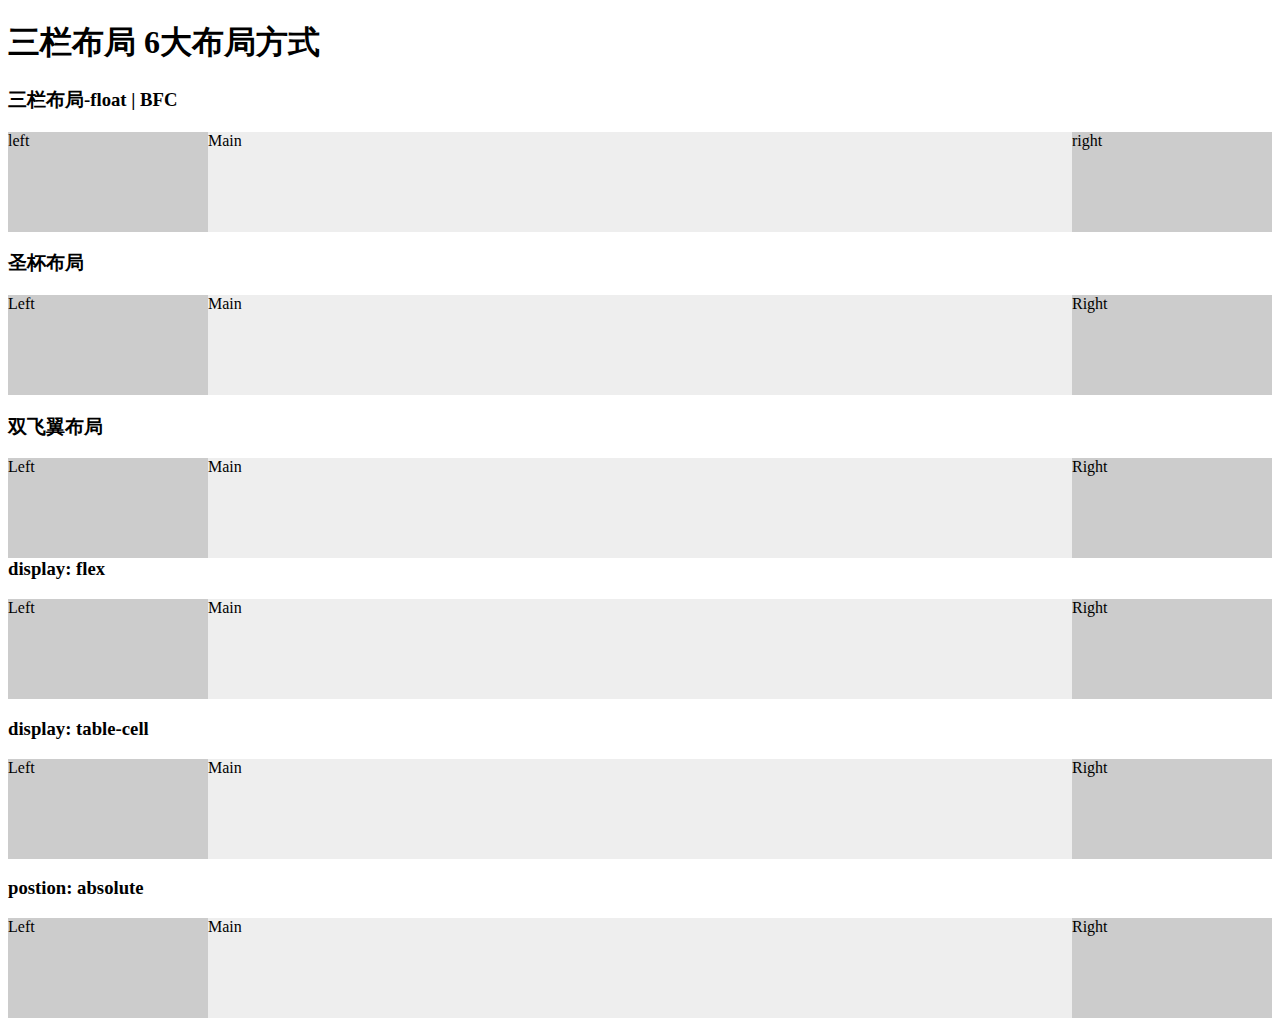
<file: 01html和css/css/layout/index.html>
<!doctype html>
<html lang="en">
  <head>
    <meta charset="UTF-8" />
    <meta http-equiv="X-UA-Compatible" content="IE=edge" />
    <meta name="viewport" content="width=device-width, initial-scale=1.0" />
    <title>Document</title>
    <style lang="less">
      .container1 {
        .left,
        .right {
          width: 200px;
          height: 100px;
          background-color: #ccc;
        }
        .left {
          float: left;
        }

        .right {
          float: right;
        }

        .main {
          height: 100px;
          /* margin: 0 200px; */
          overflow: hidden;
          background-color: #eee;
        }
      }

      .container2 {
        margin: 0 200px;
        height: 100px;

        .main {
          width: 100%;
          height: 100%;
          background-color: #eee;
          float: left;
        }

        .left,
        .right {
          width: 200px;
          height: 100px;
          background-color: #ccc;
        }

        .left {
          float: left;
          margin-left: -100%;
          position: relative;
          left: -200px;
        }

        .right {
          float: left;
          margin-left: -200px;
          position: relative;
          right: -200px;
        }
      }

      .container3 {
        .main {
          float: left;
          width: 100%;
          .main_inner {
            height: 100px;
            margin: 0 200px;

            background-color: #eee;
          }
        }

        .left,
        .right {
          width: 200px;
          height: 100px;
          background-color: #ccc;
        }

        .left {
          float: left;
          margin-left: -100%;
        }

        .right {
          float: left;
          margin-left: -200px;
        }
      }

      .container4 {
        display: flex;

        .main {
          flex: 1;
          height: 100px;
          background-color: #eee;
        }

        .left,
        .right {
          width: 200px;
          height: 100px;
          background-color: #ccc;
        }

        .left {
          order: -1;
        }
        .right {
          order: 1;
        }
      }

      .container5 {
        display: table;
        width: 100%;

        .main,
        .left,
        .right {
          display: table-cell;
        }

        .main {
          height: 100px;
          background-color: #eee;
        }

        .left,
        .right {
          width: 200px;
          height: 100px;
          background-color: #ccc;
        }
      }

      .container6 {
        position: relative;
        width: 100%;

        .main {
          height: 100px;
          background-color: #eee;
          margin: 0 200px;
        }

        .left,
        .right {
          width: 200px;
          height: 100px;
          background-color: #ccc;
          position: absolute;
          top: 0;
        }

        .left {
          left: 0;
        }

        .right {
          right: 0;
        }
      }
    </style>
  </head>
  <body>
    <h1>三栏布局 6大布局方式</h1>
    <!-- 三栏布局  左右定宽 中间自适应 -->
    <h3>三栏布局-float | BFC</h3>
    <div class="container1">
      <div class="left">left</div>
      <div class="right">right</div>
      <div class="main">Main</div>
    </div>
    <!-- 圣杯布局 左右定宽 中间自适应 -->
    <h3>圣杯布局</h3>
    <div class="container2">
      <div class="main">Main</div>
      <div class="left">Left</div>
      <div class="right">Right</div>
    </div>

    <!-- 双飞翼布局 -->
    <h3>双飞翼布局</h3>
    <div class="container3">
      <div class="main">
        <div class="main_inner">Main</div>
      </div>
      <div class="left">Left</div>
      <div class="right">Right</div>
    </div>

    <h3>display: flex</h3>
    <div class="container4">
      <div class="main">Main</div>
      <div class="left">Left</div>
      <div class="right">Right</div>
    </div>

    <h3>display: table-cell</h3>
    <div class="container5">
      <div class="left">Left</div>
      <div class="main">Main</div>
      <div class="right">Right</div>
    </div>

    <h3>postion: absolute</h3>
    <div class="container6">
      <div class="left">Left</div>
      <div class="main">Main</div>
      <div class="right">Right</div>
    </div>
  </body>
</html>
</file>
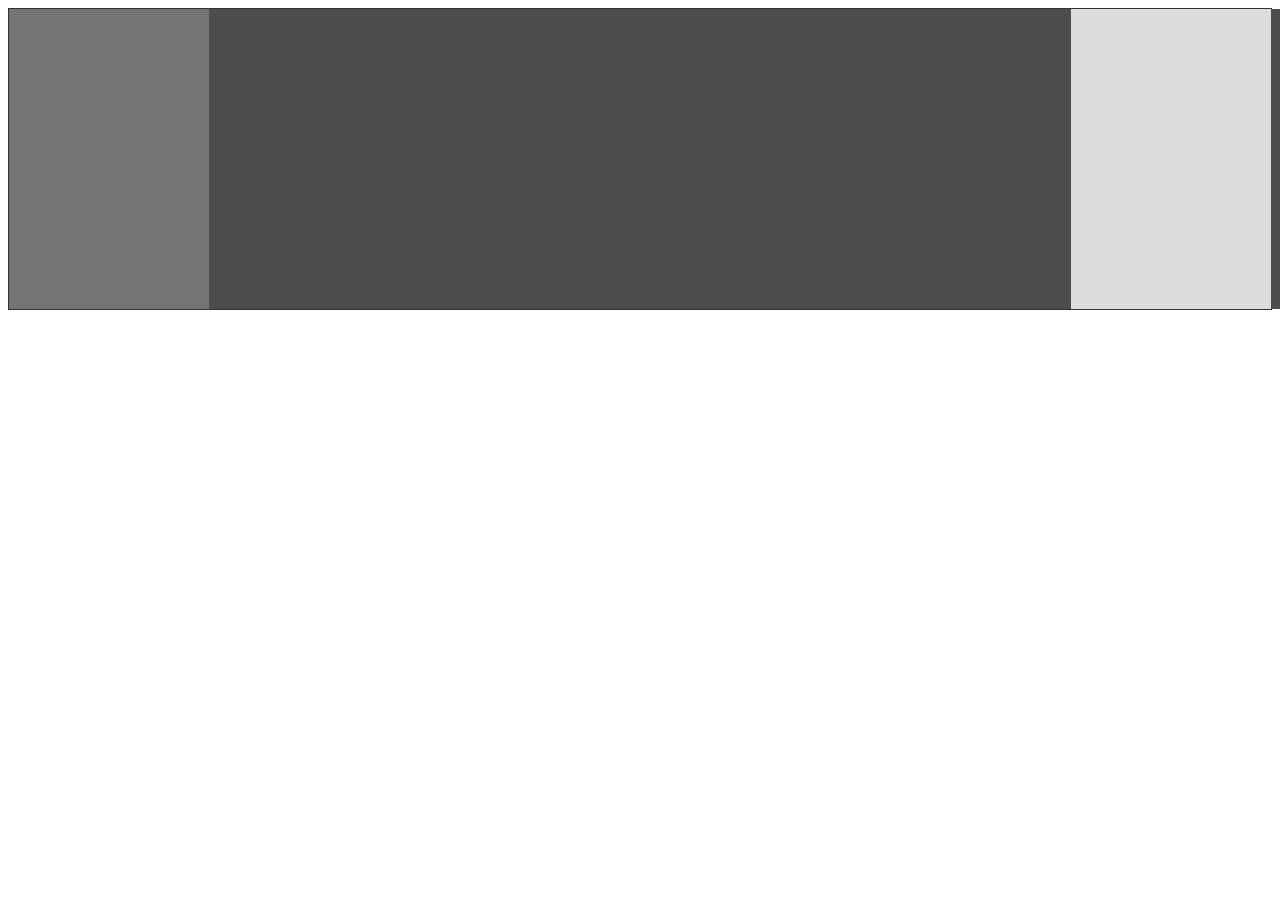
<file: 01html和css/css/常用css布局/index.html>
<!DOCTYPE html>
<html lang="en">
  <head>
    <meta charset="UTF-8" />
    <meta http-equiv="X-UA-Compatible" content="IE=edge" />
    <meta name="viewport" content="width=device-width, initial-scale=1.0" />
    <title>Document</title>
    <!-- <style>
      .container {
        height: 300px;
        border: 1px solid #333;
      }
      .left {
        width: 200px;
        height: 100%;
        background-color: #eee;
        float: left;
      }
      .right {
        width: 200px;
        height: 100%;
        background-color: #ddd;
        float: right;
      }

      .middle {
        margin: 0 200px;
        height: 100%;
        background-color: #4d4d4d;
      }
    </style> -->

    <style>
      .container {
        height: 300px;
        border: 1px solid #333;
        position: relative;
      }
      .left {
        width: 200px;
        height: 100%;
        background-color: rgb(117, 116, 116);
        position: absolute;
        left: 0;
      }
      .right {
        width: 200px;
        height: 100%;
        background-color: #ddd;
        position: absolute;
        right: 0;
      }

      .middle {
        width: 100%;
        height: 100%;
        background-color: #4d4d4d;
        margin: 0 200px;
      }
    </style>
  </head>
  <body>
    <div class="container">
      <div class="left"></div>
      <div class="right"></div>
      <div class="middle"></div>
    </div>
  </body>
</html>
</file>
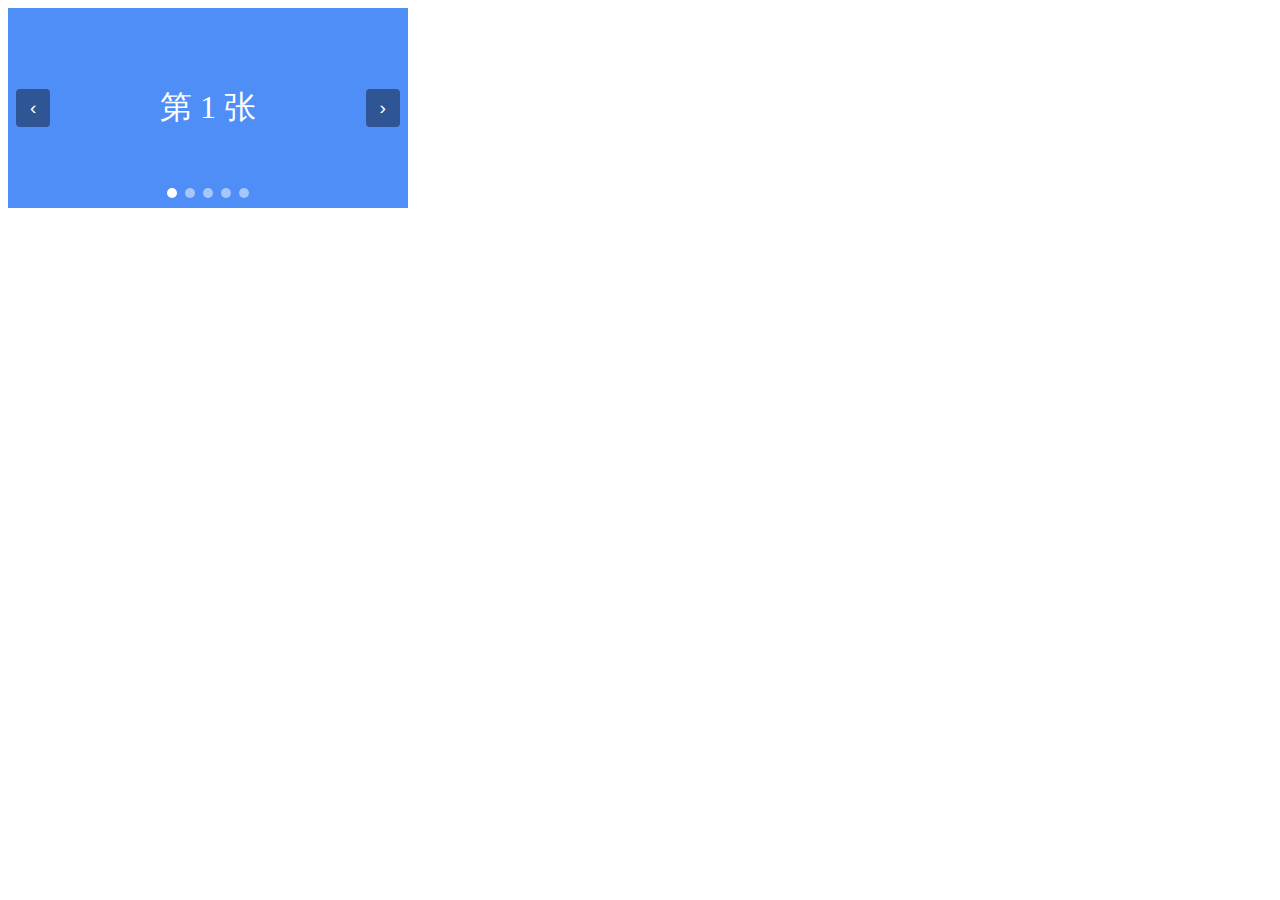
<file: 01html和css/carousel.html>
<!doctype html>
<html lang="en">
  <head>
    <meta charset="UTF-8" />
    <meta name="viewport" content="width=device-width, initial-scale=1.0" />
    <title>轮播组件</title>
    <style>
      /* ===== 外层容器：固定尺寸，裁剪溢出内容 ===== */
      .carousel {
        position: relative;
        width: 400px;
        height: 200px;
        overflow: hidden; /* 关键：超出部分不可见，实现"只露一张"的效果 */
      }

      /* ===== 滑动轨道：所有卡片横向排成一排 ===== */
      .track {
        display: flex;
        height: 100%;
        transition: transform 0.4s ease; /* 切换时的滑动动画 */
      }

      /* ===== 每张卡片：宽度与容器相同，不允许收缩 ===== */
      .slide {
        min-width: 400px; /* 与容器等宽，确保每次只露一张 */
        height: 100%;
        display: flex;
        align-items: center;
        justify-content: center;
        font-size: 2rem;
        color: white;
      }

      .slide:nth-child(1) { background-color: #4f8ef7; }
      .slide:nth-child(2) { background-color: #f7744f; }
      .slide:nth-child(3) { background-color: #4fc87f; }
      .slide:nth-child(4) { background-color: #c84fc8; }
      .slide:nth-child(5) { background-color: #f7c74f; }

      /* ===== 左右箭头按钮 ===== */
      .btn {
        position: absolute;
        top: 50%;
        transform: translateY(-50%);
        background: rgba(0, 0, 0, 0.4);
        color: white;
        border: none;
        padding: 8px 14px;
        cursor: pointer;
        font-size: 1.2rem;
        border-radius: 4px;
        z-index: 10;
      }
      .btn-prev { left: 8px; }
      .btn-next { right: 8px; }

      /* ===== 底部指示点 ===== */
      .dots {
        position: absolute;
        bottom: 10px;
        left: 50%;
        transform: translateX(-50%);
        display: flex;
        gap: 8px;
      }
      .dot {
        width: 10px;
        height: 10px;
        border-radius: 50%;
        background: rgba(255, 255, 255, 0.5);
        cursor: pointer;
        transition: background 0.3s;
      }
      .dot.active {
        background: white; /* 当前页的点高亮 */
      }
    </style>
  </head>
  <body>
    <div class="carousel">
      <!-- 滑动轨道 -->
      <div class="track" id="track">
        <div class="slide">第 1 张</div>
        <div class="slide">第 2 张</div>
        <div class="slide">第 3 张</div>
        <div class="slide">第 4 张</div>
        <div class="slide">第 5 张</div>
      </div>

      <!-- 左右按钮 -->
      <button class="btn btn-prev" id="btnPrev">&#8249;</button>
      <button class="btn btn-next" id="btnNext">&#8250;</button>

      <!-- 指示点 -->
      <div class="dots" id="dots"></div>
    </div>

    <script>
      const track = document.getElementById('track');
      const dotsContainer = document.getElementById('dots');
      const slides = document.querySelectorAll('.slide');
      const total = slides.length;
      let current = 0;       // 当前显示的索引
      let timer = null;      // 自动播放定时器

      // ── 1. 动态生成指示点 ──
      slides.forEach((_, i) => {
        const dot = document.createElement('div');
        dot.className = 'dot' + (i === 0 ? ' active' : '');
        dot.addEventListener('click', () => goTo(i));  // 点击跳转
        dotsContainer.appendChild(dot);
      });

      // ── 2. 核心：切换到第 index 张 ──
      function goTo(index) {
        // 边界处理：实现循环
        if (index < 0) index = total - 1;
        if (index >= total) index = 0;

        current = index;

        // translateX 负值 = 向左移动轨道，露出对应的卡片
        // 例如 index=1 时移动 -400px，第2张进入视野
        track.style.transform = `translateX(${-current * 400}px)`;

        // 更新指示点状态
        document.querySelectorAll('.dot').forEach((dot, i) => {
          dot.classList.toggle('active', i === current);
        });
      }

      // ── 3. 按钮点击事件 ──
      document.getElementById('btnPrev').addEventListener('click', () => {
        goTo(current - 1);
        resetTimer(); // 手动切换后重置自动播放计时
      });
      document.getElementById('btnNext').addEventListener('click', () => {
        goTo(current + 1);
        resetTimer();
      });

      // ── 4. 自动播放 ──
      function startTimer() {
        timer = setInterval(() => goTo(current + 1), 2000);
      }
      function resetTimer() {
        clearInterval(timer);
        startTimer();
      }

      startTimer(); // 启动自动播放
    </script>
  </body>
</html>
</file>
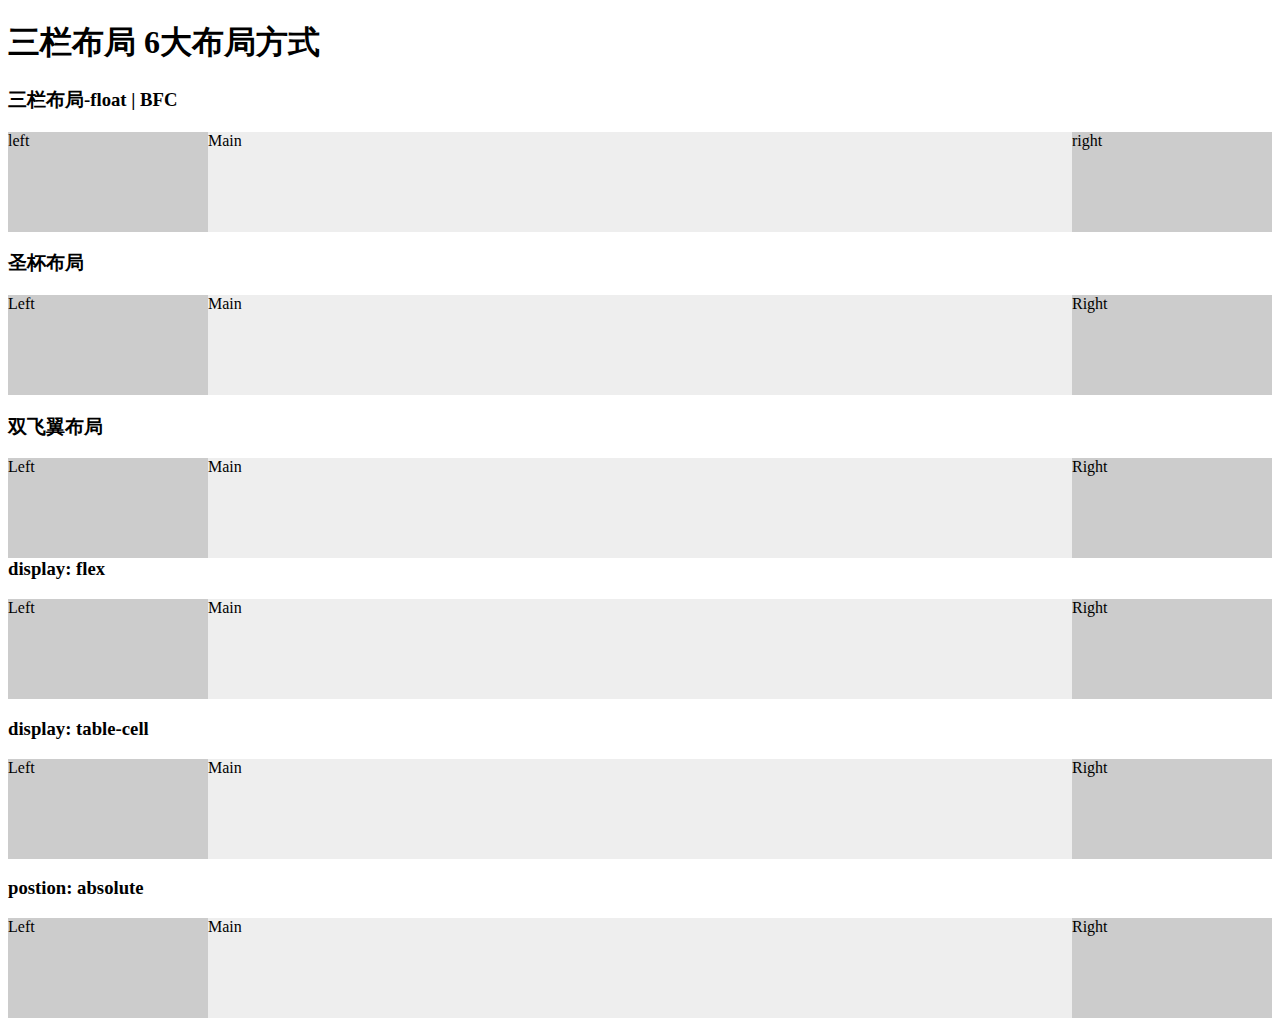
<file: 01html和css/layout.html>
<!doctype html>
<html lang="en">
  <head>
    <meta charset="UTF-8" />
    <meta http-equiv="X-UA-Compatible" content="IE=edge" />
    <meta name="viewport" content="width=device-width, initial-scale=1.0" />
    <title>Document</title>
    <style lang="less">
      .container1 {
        .left,
        .right {
          width: 200px;
          height: 100px;
          background-color: #ccc;
        }
        .left {
          float: left;
        }

        .right {
          float: right;
        }

        .main {
          height: 100px;
          /* margin: 0 200px; */
          overflow: hidden;
          background-color: #eee;
        }
      }

      .container2 {
        margin: 0 200px;
        height: 100px;

        .main {
          width: 100%;
          height: 100%;
          background-color: #eee;
          float: left;
        }

        .left,
        .right {
          float: left;
          width: 200px;
          height: 100px;
          background-color: #ccc;
        }

        .left {
          margin-left: -100%;
          position: relative;
          left: -200px;
        }

        .right {
          margin-left: -200px;
          position: relative;
          right: -200px;
        }
      }

      .container3 {
        .main {
          float: left;
          width: 100%;
          .main_inner {
            height: 100px;
            margin: 0 200px;

            background-color: #eee;
          }
        }

        .left,
        .right {
          width: 200px;
          height: 100px;
          background-color: #ccc;
        }

        .left {
          float: left;
          margin-left: -100%;
        }

        .right {
          float: left;
          margin-left: -200px;
        }
      }

      .container4 {
        display: flex;

        .main {
          flex: 1;
          height: 100px;
          background-color: #eee;
        }

        .left,
        .right {
          width: 200px;
          height: 100px;
          background-color: #ccc;
        }

        .left {
          order: -1;
        }
        .right {
          order: 1;
        }
      }

      .container5 {
        display: table;
        width: 100%;

        .main,
        .left,
        .right {
          display: table-cell;
        }

        .main {
          height: 100px;
          background-color: #eee;
        }

        .left,
        .right {
          width: 200px;
          height: 100px;
          background-color: #ccc;
        }
      }

      .container6 {
        position: relative;
        width: 100%;

        .main {
          height: 100px;
          background-color: #eee;
          margin: 0 200px;
        }

        .left,
        .right {
          width: 200px;
          height: 100px;
          background-color: #ccc;
          position: absolute;
          top: 0;
        }

        .left {
          left: 0;
        }

        .right {
          right: 0;
        }
      }
    </style>
  </head>
  <body>
    <h1>三栏布局 6大布局方式</h1>
    <!-- 三栏布局  左右定宽 中间自适应 -->
    <h3>三栏布局-float | BFC</h3>
    <div class="container1">
      <div class="left">left</div>
      <div class="right">right</div>
      <div class="main">Main</div>
    </div>
    <!-- 圣杯布局 左右定宽 中间自适应 -->
    <h3>圣杯布局</h3>
    <div class="container2">
      <div class="main">Main</div>
      <div class="left">Left</div>
      <div class="right">Right</div>
    </div>

    <!-- 双飞翼布局 -->
    <h3>双飞翼布局</h3>
    <div class="container3">
      <div class="main">
        <div class="main_inner">Main</div>
      </div>
      <div class="left">Left</div>
      <div class="right">Right</div>
    </div>

    <h3>display: flex</h3>
    <div class="container4">
      <div class="main">Main</div>
      <div class="left">Left</div>
      <div class="right">Right</div>
    </div>

    <h3>display: table-cell</h3>
    <div class="container5">
      <div class="left">Left</div>
      <div class="main">Main</div>
      <div class="right">Right</div>
    </div>

    <h3>postion: absolute</h3>
    <div class="container6">
      <div class="left">Left</div>
      <div class="main">Main</div>
      <div class="right">Right</div>
    </div>
  </body>
</html>
</file>
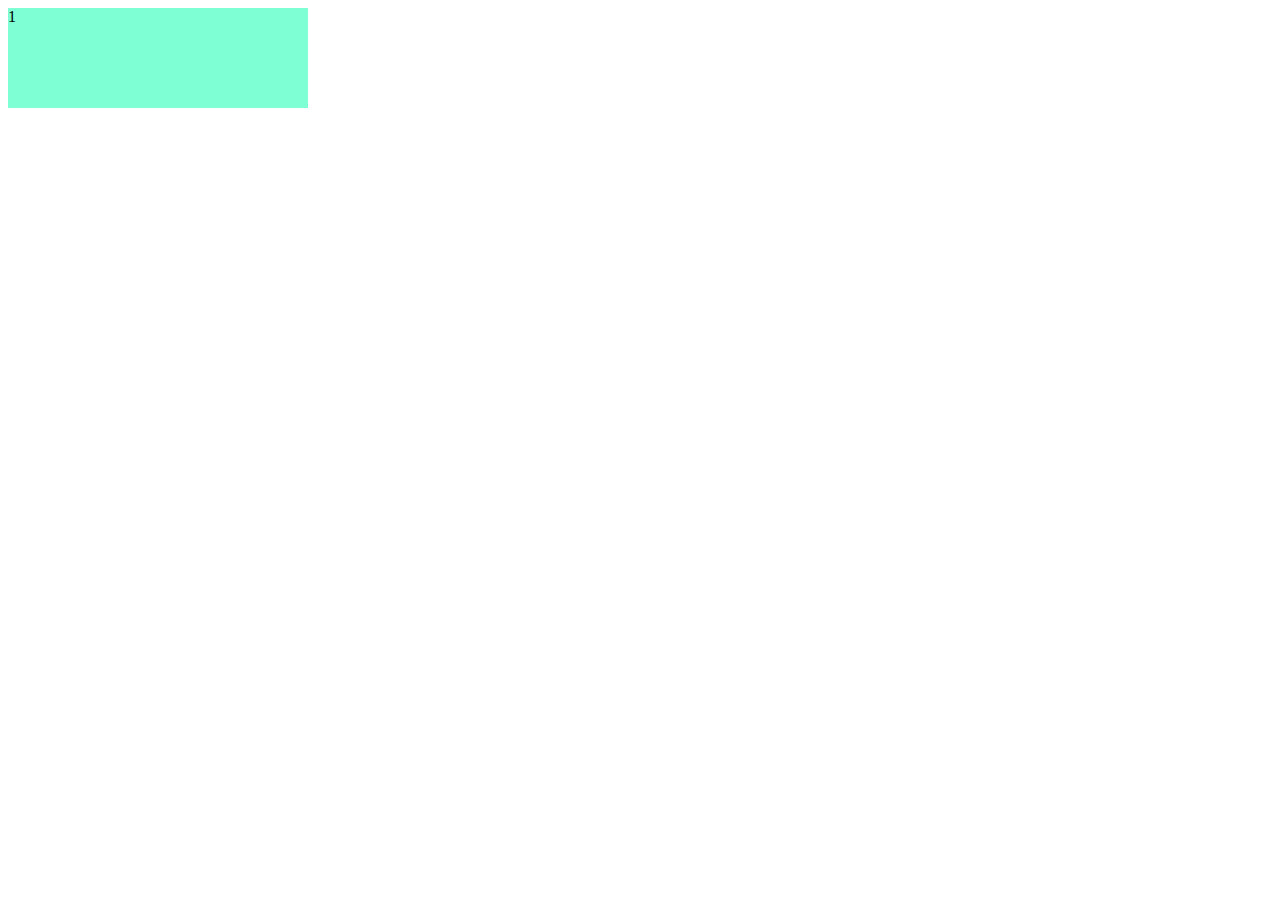
<file: 01html和css/scroll.html>
<!doctype html>
<html lang="en">
  <head>
    <meta charset="UTF-8" />
    <meta name="viewport" content="width=device-width, initial-scale=1.0" />
    <title>Document</title>

    <style>
      .scroll-wrapper {
        height: 100px;
        width: 300px;
        overflow-x: scroll;
        display: flex;
        scroll-snap-type: x mandatory;
        scroll-behavior: smooth;  
      }

      .scroll-wrapper::-webkit-scrollbar {
        display: none; /* Chrome, Safari and Opera */
      }

      .content-item {
        height: 100px;
        width: 300px;
        flex-shrink: 0;

        scroll-snap-align: center;
      }
      .content-item:nth-child(odd) {
        background-color: aquamarine;
      }

      .content-item:nth-child(even) {
        background-color: bisque;
      }
    </style>
  </head>
  <body>
    <div class="scroll-wrapper">
      <div class="content-item">1</div>
      <div class="content-item">2</div>
      <div class="content-item">3</div>
      <div class="content-item">4</div>
      <div class="content-item">5</div>
      <div class="content-item">6</div>
      <div class="content-item">7</div>
    </div>
  </body>
</html>
</file>
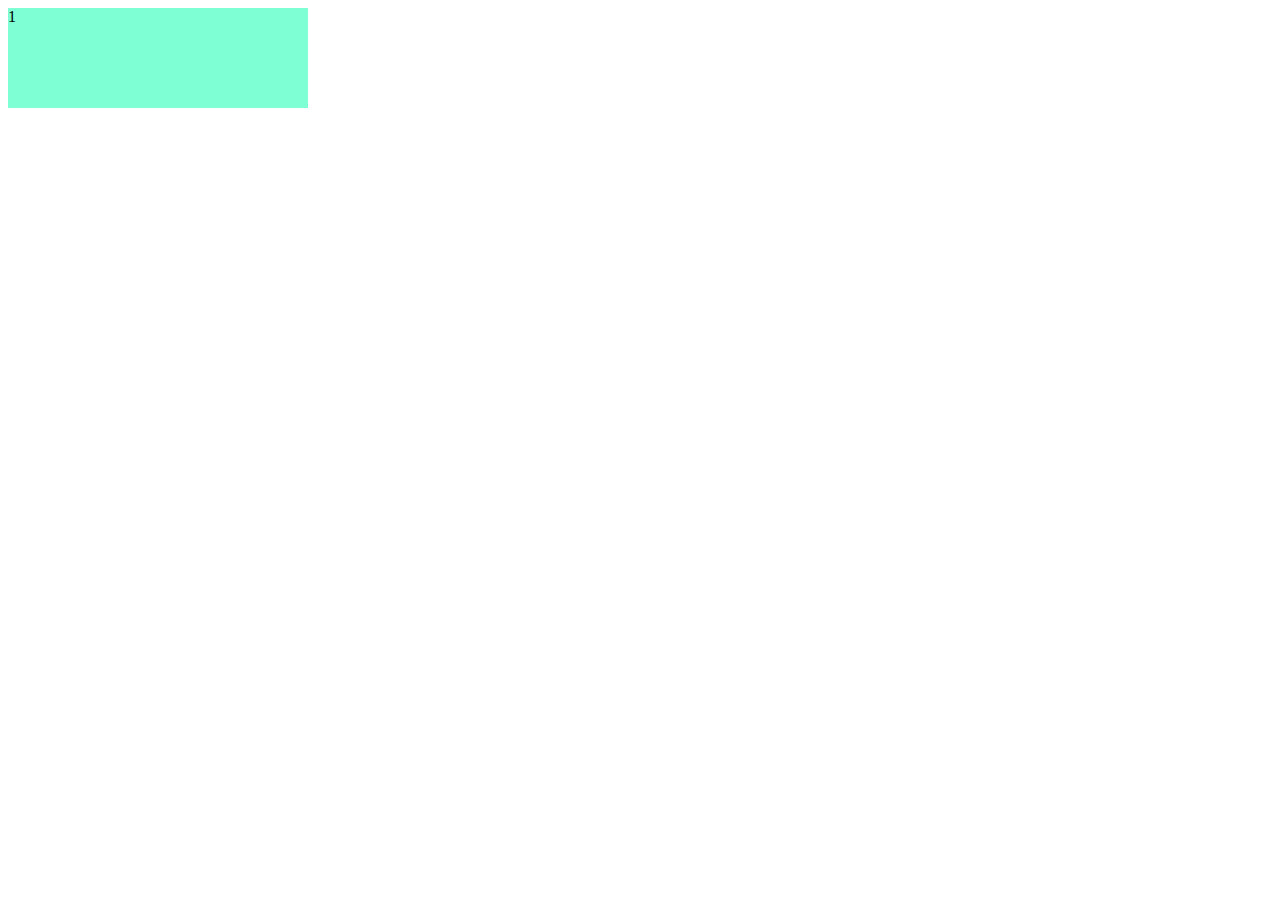
<file: 01html和css/css/demo/scroll.html>
<!doctype html>
<html lang="en">
  <head>
    <meta charset="UTF-8" />
    <meta name="viewport" content="width=device-width, initial-scale=1.0" />
    <title>Document</title>

    <style>
      .scroll-wrapper {
        height: 100px;
        width: 300px;
        overflow-x: scroll;
        display: flex;
        scroll-snap-type: x mandatory;
        scroll-behavior: smooth;
      }

      .scroll-wrapper::-webkit-scrollbar {
        display: none; /* Chrome, Safari and Opera */
      }

      .content-item {
        height: 100px;
        width: 300px;
        flex-shrink: 0;

        scroll-snap-align: center;
      }
      .content-item:nth-child(odd) {
        background-color: aquamarine;
      }

      .content-item:nth-child(even) {
        background-color: bisque;
      }
    </style>
  </head>
  <body>
    <div class="scroll-wrapper">
      <div class="content-item">1</div>
      <div class="content-item">2</div>
      <div class="content-item">3</div>
      <div class="content-item">4</div>
      <div class="content-item">5</div>
      <div class="content-item">6</div>
      <div class="content-item">7</div>
    </div>
  </body>
</html>
</file>
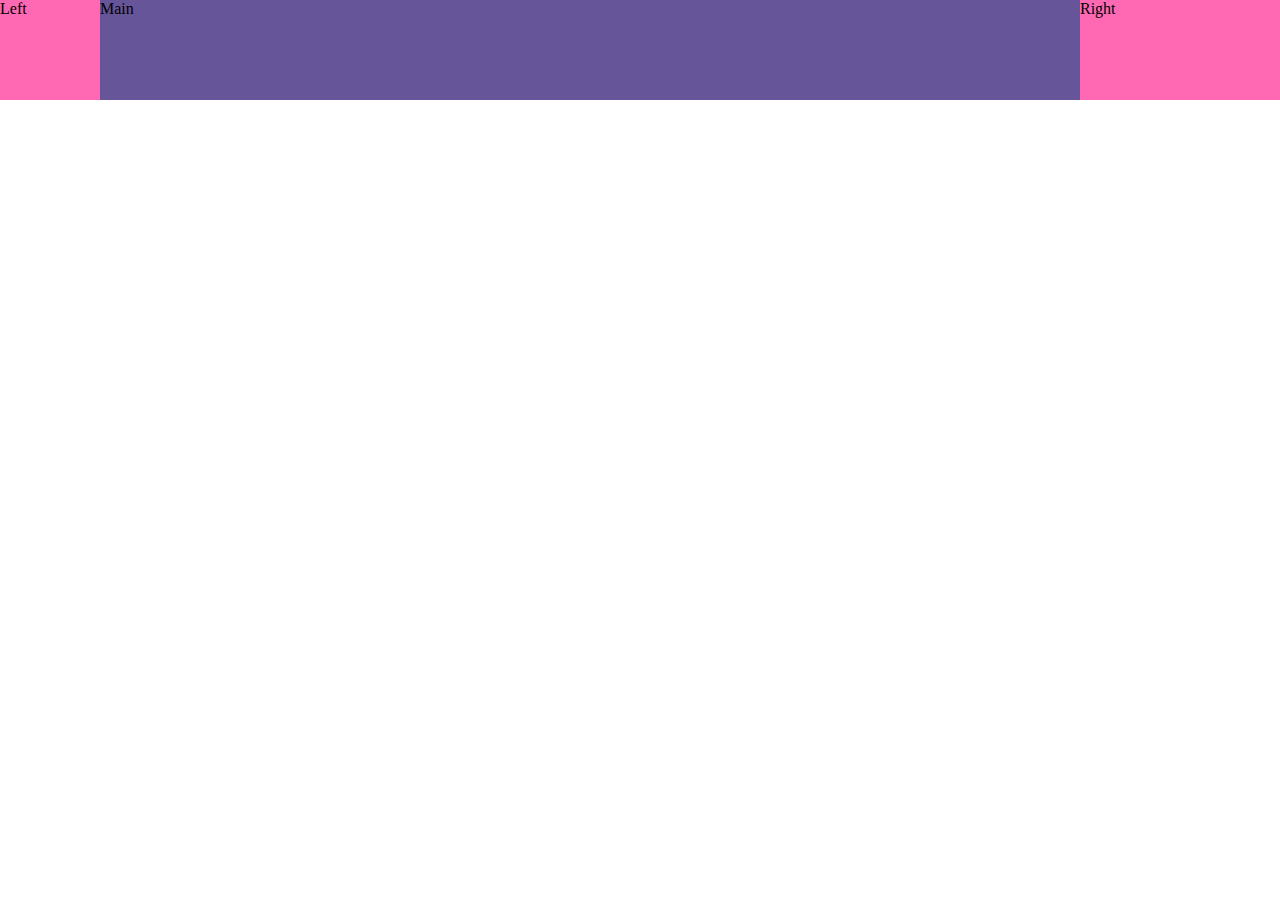
<file: 01html和css/css/常用css布局/layout.html>
<!DOCTYPE html>
<html lang="en">
<head>
    <meta charset="UTF-8">
    <meta http-equiv="X-UA-Compatible" content="IE=edge">
    <meta name="viewport" content="width=device-width, initial-scale=1.0">
    <title>Document</title>
    <style type="text/css">
        /* .main {
            overflow: hidden;
            background: #eee;
        }

        .left {
            background: red;
            width: 200px;
            height: 280px;
            float: left;
        }

        .right {
            background: blue;
            width: 200px;
            height: 290px;
            float: right;
        }

        .middle {
            background: green;
            height: 300px;
            margin-left: 200px;
            margin-right: 200px;
        } */


        /* body,
        html,
        .container {
            height: 100px;
            padding: 0;
            margin: 0;
        }

        .col {
            float: left;
            position: relative;
        }

        .container {
            padding: 0 200px 0 100px;
        }

        .left {
            width: 100px;
            margin-left: -100%;
            left: -100px;
            background: #ff69b4;
            height: 100%;
        }

        .right {
            width: 200px;
            margin-left: -200px;
            right: -200px;
            background: #ff69b4;
            height: 100%;
        }

        .main {
            width: 100%;
            height: 100%;
            background: #659;
        } */



        body,
        html,
        .container {
            height: 100px;
            padding: 0;
            margin: 0;
        }

        .col {
            float: left;
        }

        .main {
            width: 100%;
            height: 100%;
            background: #659;
        }

        .main_inner {
            margin: 0 200px 0 100px;
        }

        .left {
            margin-left: -100%;
            width: 100px;
            height: 100%;
            background: #ff69b4;
        }

        .right {
            margin-left: -200px;
            height: 100%;
            width: 200px;
            background: #ff69b4;
        }
    </style>
</head>
<body>
    <!-- 三栏布局  左右定宽 中间自适应 -->
    <!-- <div class="main">
        <div class="left">left</div>
        <div class="right">right</div>
        <div class="middle">middle</div>
    </div> -->
    <!-- 圣杯布局 左右定宽 中间自适应 -->
    <!-- <div class="container">
        <div class="main col">Main</div>
        <div class="left col">Left</div>
        <div class="right col">Right</div>
    </div> -->

    <!-- 双飞翼布局 -->
    <div class="container">
        <div class="main col">
            <div class="main_inner">Main</div>
        </div>
        <div class="left col">Left</div>
        <div class="right col">Right</div>
    </div>
</body>
</html>
</file>
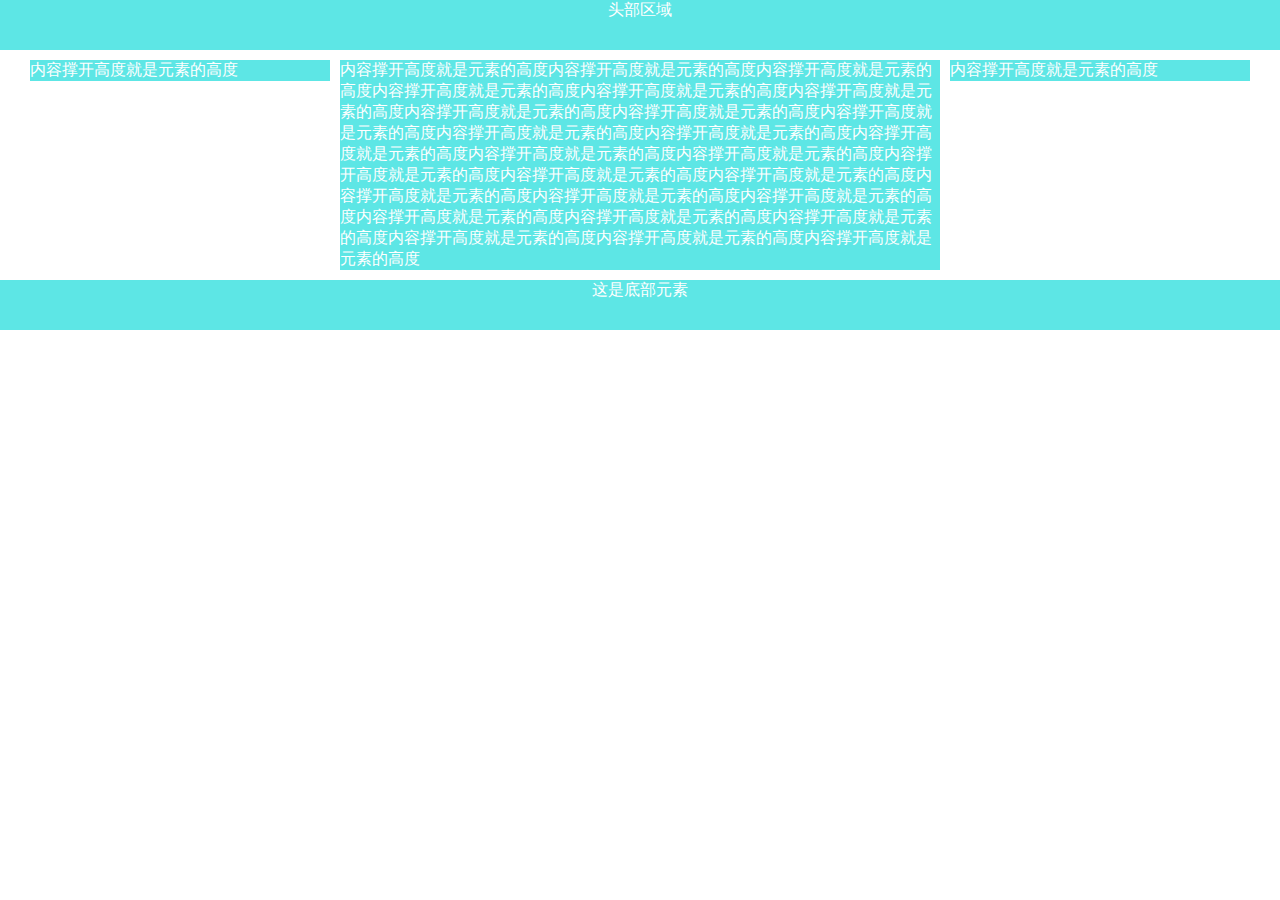
<file: 面试题/熵简科技笔试题/1demo/1.html>
<!DOCTYPE html>
<html lang="en">
<head>
  <meta charset="UTF-8">
  <meta name="viewport" content="width=device-width, initial-scale=1.0">
  <title>Document</title>
  <style>
    html,body,div{
      margin: 0;
      padding: 0;
      color: #fff;
    }
    /* *{
      margin: 0;
      padding: 0;
    } */
    .head,.lf,.md,.rg,.foot{
      background-color: #5DE6E5;
    }
    .head{
      width: 100%;
      height: 50px;
      position: fixed;
      text-align: center;
    }
    .foot{
      width: 100%;
      height: 50px;
      text-align: center;
    }
    .main{
      padding: 60px 0 10px;  
      width: 1220px;
      margin: 0 auto;
      overflow: hidden;
      *zoom:1
    }
    .lf,.md,.rg{
      float: left;
    }
    .lf{
      width: 300px;
      margin-right: 10px;
    }
    .md{
      width: 600px;
      margin-right: 10px;
    }
    .rg{
      width: 300px;
      /* height: 0.625rem; */
      /* height: 4rem; */
    }
  </style>
</head>
<body>
  <div class="head">头部区域</div>
  <div class="main">
    <div class="lf">内容撑开高度就是元素的高度</div>
    <div class="md">内容撑开高度就是元素的高度内容撑开高度就是元素的高度内容撑开高度就是元素的高度内容撑开高度就是元素的高度内容撑开高度就是元素的高度内容撑开高度就是元素的高度内容撑开高度就是元素的高度内容撑开高度就是元素的高度内容撑开高度就是元素的高度内容撑开高度就是元素的高度内容撑开高度就是元素的高度内容撑开高度就是元素的高度内容撑开高度就是元素的高度内容撑开高度就是元素的高度内容撑开高度就是元素的高度内容撑开高度就是元素的高度内容撑开高度就是元素的高度内容撑开高度就是元素的高度内容撑开高度就是元素的高度内容撑开高度就是元素的高度内容撑开高度就是元素的高度内容撑开高度就是元素的高度内容撑开高度就是元素的高度内容撑开高度就是元素的高度内容撑开高度就是元素的高度内容撑开高度就是元素的高度</div>
    <div class="rg">内容撑开高度就是元素的高度</div>
  </div>
  <div class="foot">这是底部元素</div>
</body>
</html>
</file>
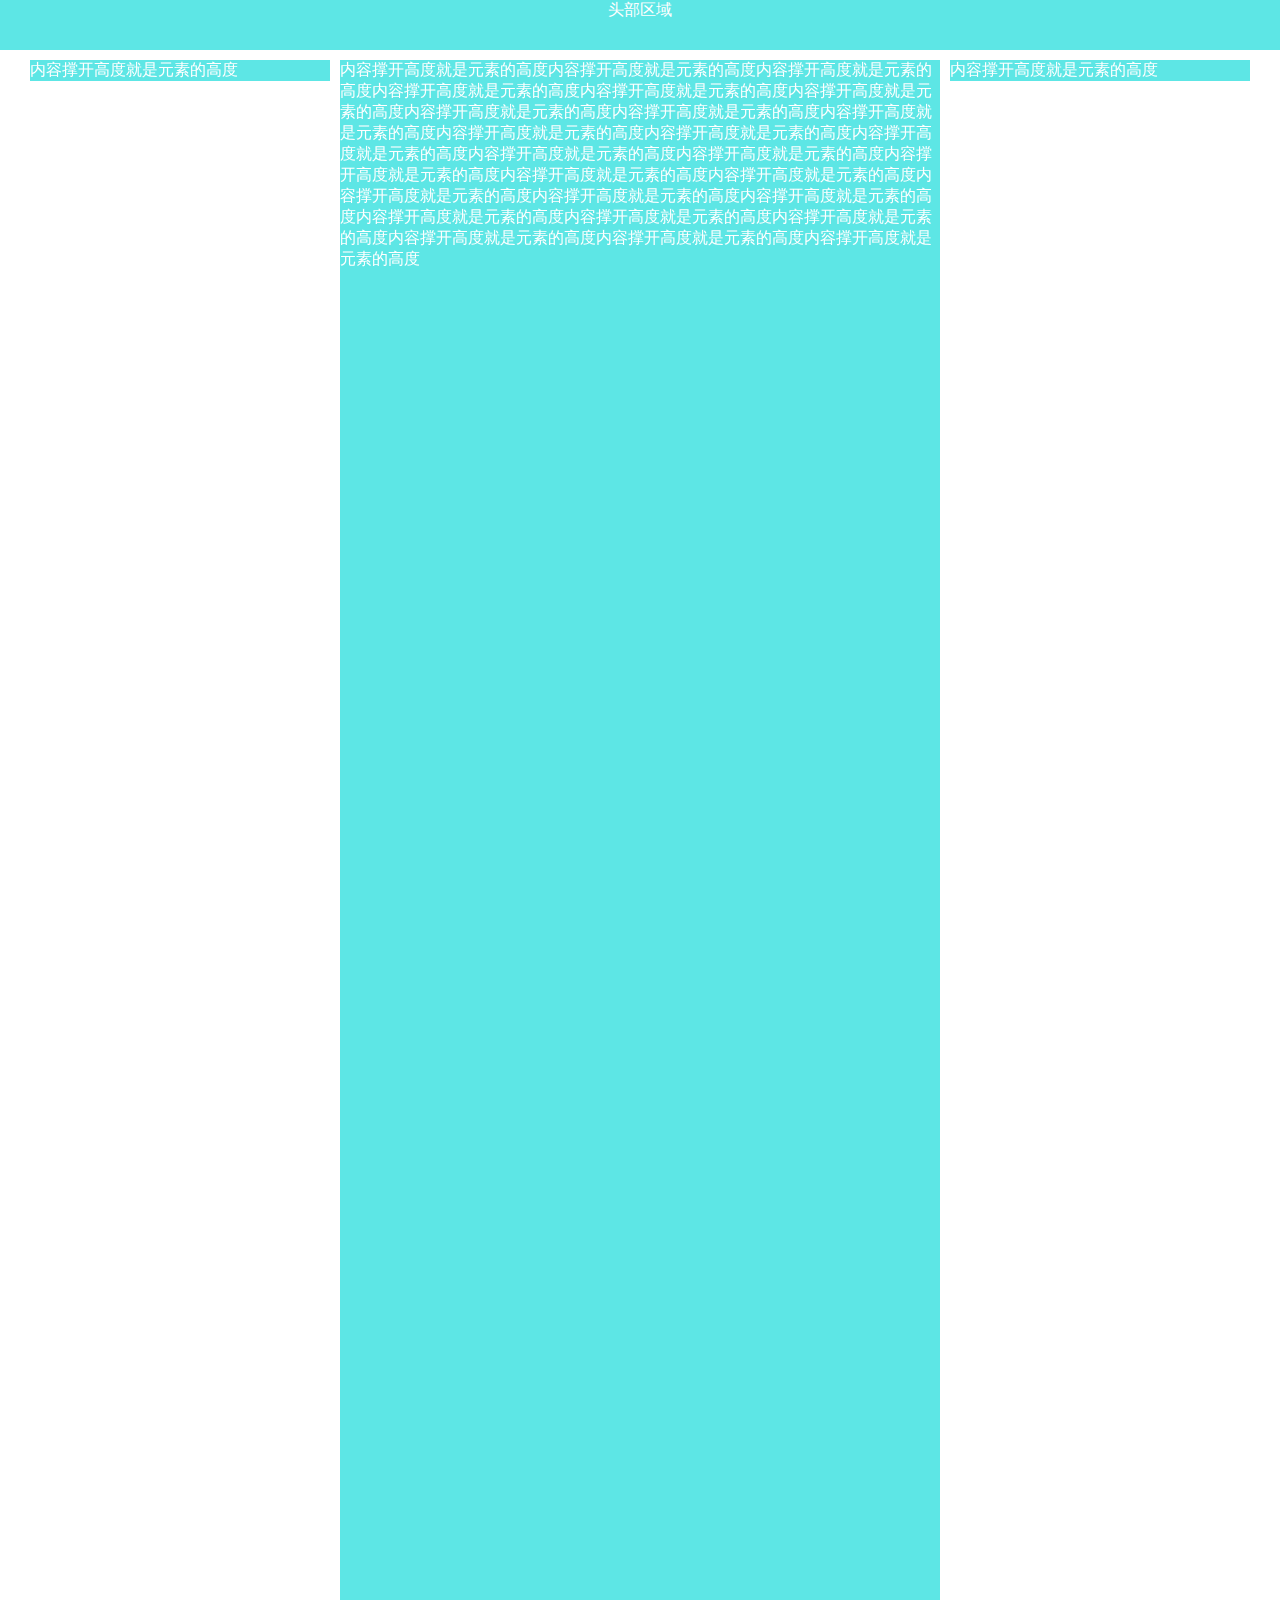
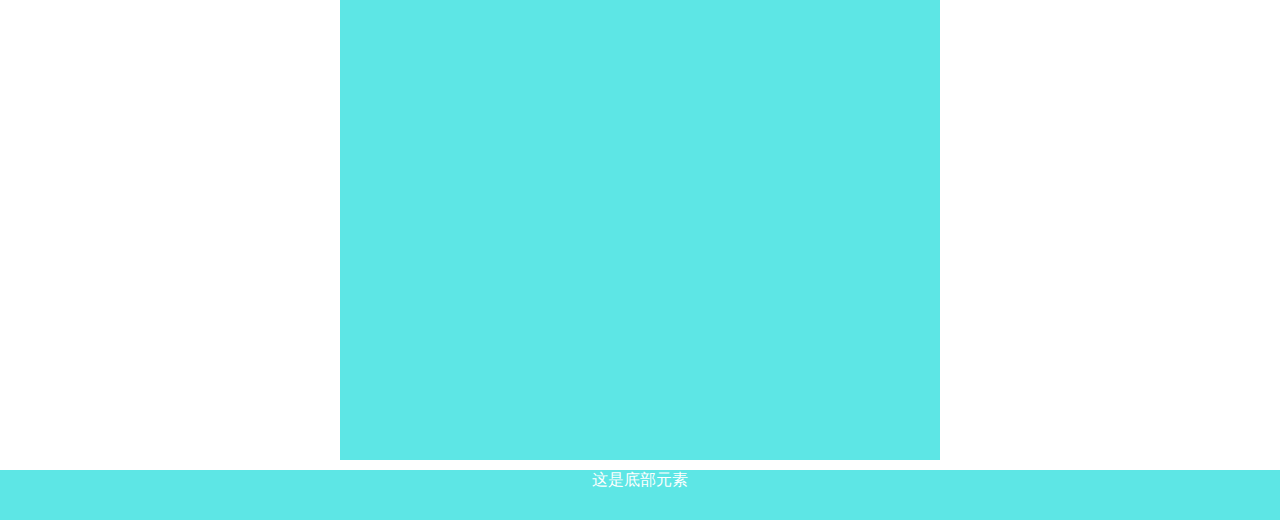
<file: 面试题/熵简科技笔试题/2demo/2.html>
<!DOCTYPE html>
<html lang="en">
<head>
  <meta charset="UTF-8">
  <meta name="viewport" content="width=device-width, initial-scale=1.0">
  <title>Document</title>
  <link rel="stylesheet" href="./style.css">
  <script src="./index.js"></script>
</head>
<body>
  <div class="head">头部区域</div>
  <div class="main">
    <div class="lf">内容撑开高度就是元素的高度</div>
    <div class="md">内容撑开高度就是元素的高度内容撑开高度就是元素的高度内容撑开高度就是元素的高度内容撑开高度就是元素的高度内容撑开高度就是元素的高度内容撑开高度就是元素的高度内容撑开高度就是元素的高度内容撑开高度就是元素的高度内容撑开高度就是元素的高度内容撑开高度就是元素的高度内容撑开高度就是元素的高度内容撑开高度就是元素的高度内容撑开高度就是元素的高度内容撑开高度就是元素的高度内容撑开高度就是元素的高度内容撑开高度就是元素的高度内容撑开高度就是元素的高度内容撑开高度就是元素的高度内容撑开高度就是元素的高度内容撑开高度就是元素的高度内容撑开高度就是元素的高度内容撑开高度就是元素的高度内容撑开高度就是元素的高度内容撑开高度就是元素的高度内容撑开高度就是元素的高度内容撑开高度就是元素的高度</div>
    <div class="rg">内容撑开高度就是元素的高度</div>
  </div>
  <div class="foot">这是底部元素</div>
</body>
</html>
</file>
<file: 面试题/熵简科技笔试题/2demo/style.css>
html,body,div{
  margin: 0;
  padding: 0;
  color: #fff;
}
/* *{
  margin: 0;
  padding: 0;
} */
.head,.lf,.md,.rg,.foot{
  background-color: #5DE6E5;
}
.head{
  width: 100%;
  height: 50px;
  position: fixed;
  text-align: center;
}
.foot{
  width: 100%;
  height: 50px;
  text-align: center;
}
.main{
  padding: 60px 0 10px;  
  width: 1220px;
  margin: 0 auto;
  overflow: hidden;
  *zoom:1;
  position: relative;
}
.lf,.md,.rg{
  float: left;
}
.lf{
  width: 300px;
  margin-right: 10px;
}
.md{
  width: 600px;
  margin-right: 10px;
  min-height: 2000px;
}
.rg{
  width: 300px;
}
.fixed{
  position: fixed;
  top: 0;
}
</file>
